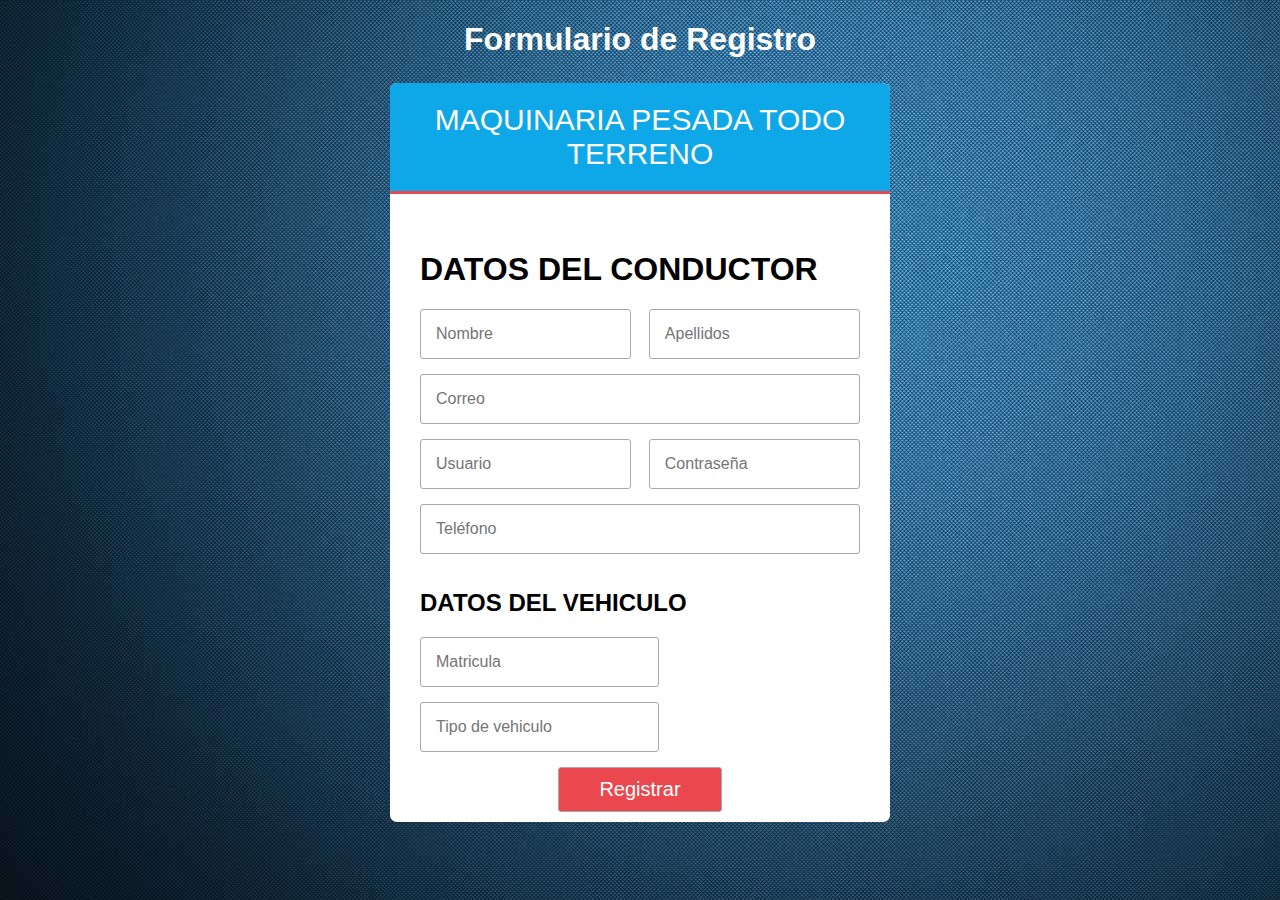
<file: index.html>
<!DOCTYPE html>
<html lang="es">
<head>
	<meta charset="UTF-8">
	<title>Formulario de Registro</title>
	<meta name="viewport" content="width=device-width, user-scalable=no, initial-scale=1.0, maximum-scale=1.0, minimum-scale=1.0">
	<link rel="stylesheet" type="text/css" href="css/estilos.css">
	<script type="text/javascript" src="js/app.js"></script>
</head>
<body>
<h1>Formulario de Registro</h1>
<form method="post" class="form-register">
	<h2 class="form-titulo">MAQUINARIA PESADA TODO TERRENO</h2>
	<div class="contenedor-inputs">
		<h1 style="color: black;">DATOS DEL CONDUCTOR</h1>
		<input type="text" id="nombre" name="nombre" placeholder="Nombre" class="input-48" required>
		<input type="text" id="apellidos" name="apellidos" placeholder="Apellidos" class="input-48" required>
		<input type="email" id="correo" name="correo" placeholder="Correo" class="input-100" required>
		<input type="text" id="usuario" name="usuario" placeholder="Usuario" class="input-48" required>
		<input type="password" id="clave" name="clave" placeholder="Contraseña" class="input-48"required >
		<input type="text" id="telefono" name="telefono" placeholder="Teléfono" class="input-100" required>
		<div>
			<h2 style="color: black;">DATOS DEL VEHICULO</h1>
			<input type="text" placeholder="Matricula">
			<input type="text" placeholder="Tipo de vehiculo" id="veh">
		</div>
		
		<input type="submit" value="Registrar" class="btn-enviar" onClick="mostrar()">
		
		<script>
			function mostrar(params) {
				var nom=document.getElementById('nombre').value;
				var veh=document.getElementById('veh').value;
				alert('Conductor:' + nom+ 'Vehiculo: '+veh);
			}
		</script>

	</div>
</form>
	
</body>
</html>
</file>
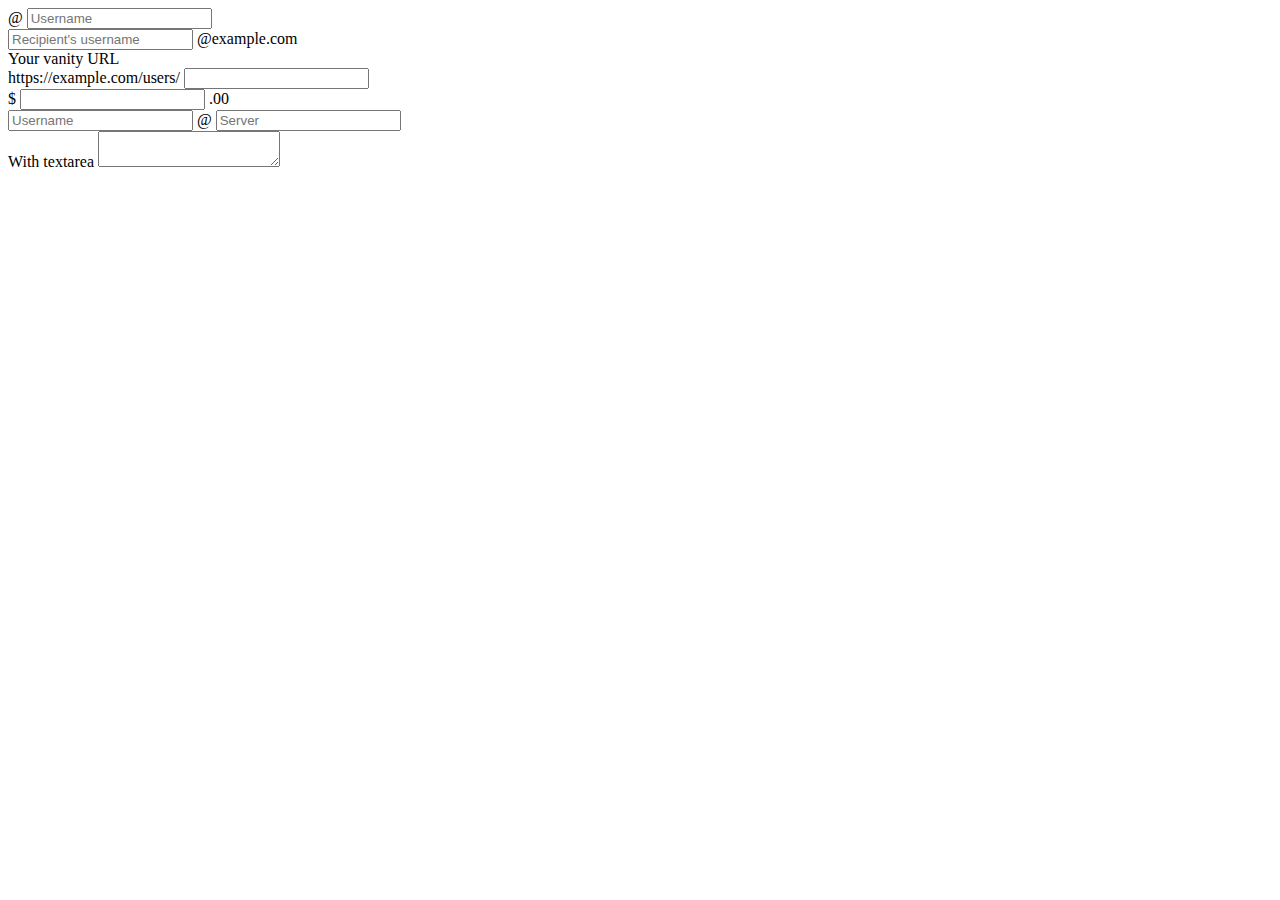
<file: cot.html>
<!DOCTYPE html>
<html lang="en">
<head>
    <meta charset="UTF-8">
    <meta http-equiv="X-UA-Compatible" content="IE=edge">
    <meta name="viewport" content="width=device-width, initial-scale=1.0">
    <link href="https://cdn.jsdelivr.net/npm/bootstrap@5.2.1/dist/css/bootstrap.min.css" rel="stylesheet" integrity="sha384-iYQeCzEYFbKjA/T2uDLTpkwGzCiq6soy8tYaI1GyVh/UjpbCx/TYkiZhlZB6+fzT" crossorigin="anonymous">
</head>
    <title>Document</title>
</head>
<body>
    <div class="input-group mb-3">
        <span class="input-group-text" id="basic-addon1">@</span>
        <input type="text" class="form-control" placeholder="Username" aria-label="Username" aria-describedby="basic-addon1">
      </div>
      
      <div class="input-group mb-3">
        <input type="text" class="form-control" placeholder="Recipient's username" aria-label="Recipient's username" aria-describedby="basic-addon2">
        <span class="input-group-text" id="basic-addon2">@example.com</span>
      </div>
      
      <label for="basic-url" class="form-label">Your vanity URL</label>
      <div class="input-group mb-3">
        <span class="input-group-text" id="basic-addon3">https://example.com/users/</span>
        <input type="text" class="form-control" id="basic-url" aria-describedby="basic-addon3">
      </div>
      
      <div class="input-group mb-3">
        <span class="input-group-text">$</span>
        <input type="text" class="form-control" aria-label="Amount (to the nearest dollar)">
        <span class="input-group-text">.00</span>
      </div>
      
      <div class="input-group mb-3">
        <input type="text" class="form-control" placeholder="Username" aria-label="Username">
        <span class="input-group-text">@</span>
        <input type="text" class="form-control" placeholder="Server" aria-label="Server">
      </div>
      
      <div class="input-group">
        <span class="input-group-text">With textarea</span>
        <textarea class="form-control" aria-label="With textarea"></textarea>
      </div>

</body>
</html>
</file>
<file: css/estilos.css>
*{
	box-sizing: border-box;
}
body{
	margin: 0;
	font-family: sans-serif;
	background: url(../img/gray.jpg) no-repeat;
}
h1{
	color: #fff;
	text-align: center;
}
.form-register{
	width: 95%;
	max-width: 500px;
	margin: auto;
	background: white;
	border-radius: 7px;
}
.form-titulo{
	background: #0EA7E7;
	color: #fff;
	padding: 20px;
	text-align: center;
	font-weight: 100;
	font-size: 30px;
	border-top-left-radius: 7px;
	border-top-right-radius: 7px;
	border-bottom: 3px solid #EA484E;

}
.contenedor-inputs{
	padding: 10px 30px;
	display: flex;
	flex-wrap: wrap;
	justify-content: space-between;
}
input{
	margin-bottom: 15px;
	padding: 15px;
	font-size: 16px;
	border-radius: 3px;
	border: 1px solid darkgray;
}
.input-48{
	width: 48%;
}
.input-100{
	width: 100%;
}
.btn-enviar{
	background: #EA484E;
	color: #fff;
	margin: auto;
	padding: 10px 40px;
	cursor: pointer;
	font-size: 20px;

}
.btn-enviar:hover{
background: #0EA7E7;
transform: scale(1.1);
}
.btn-enviar:active{
	transform: scale(1.2);
}
.form-link{
	width: 100%;
	margin: 7px;
	font-size: 14px;
	text-align: center;
}
</file>
